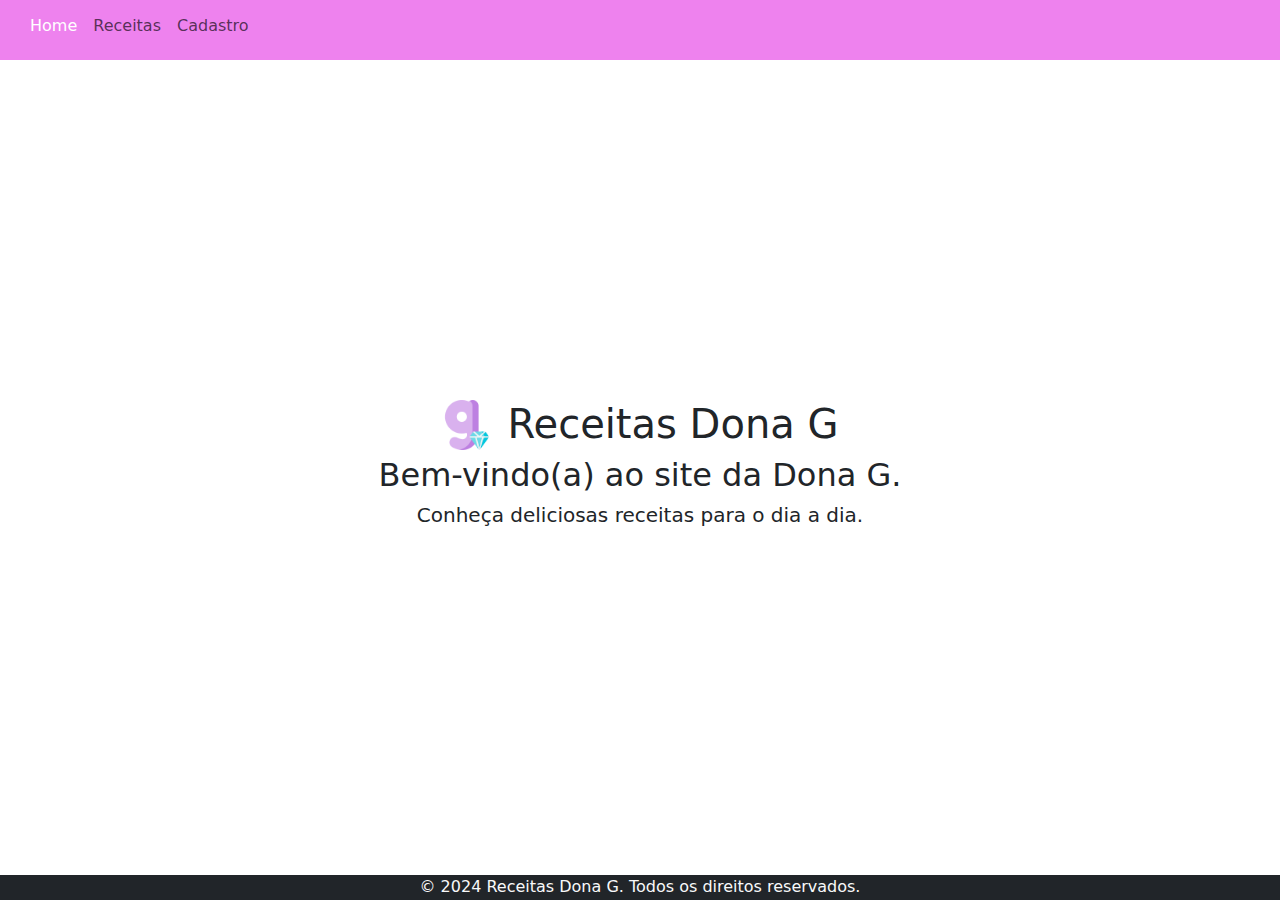
<file: index.html>
<!DOCTYPE html>
<html lang="pt-br">
  <head>
    <meta charset="UTF-8" />
    <meta name="viewport" content="width=device-width, initial-scale=1.0" />
    <title>Receitas Dona G</title>
    <link
      rel="shortcut icon"
      type="imagex/png"
      href="[data-uri]"
    />
    <link rel="stylesheet" href="./styles/formatos.css" />
    <link
      href="https://cdnjs.cloudflare.com/ajax/libs/bootstrap/5.3.3/css/bootstrap.min.css"
      rel="stylesheet"
    />
  </head>

  <body class="d-flex flex-column min-vh-100">
    <header>
      <nav class="navbar navbar-expand-lg navbar-light">
        <div class="container">
          <div class="collapse navbar-collapse" id="navbarNav">
            <ul class="navbar-nav">
              <li class="nav-item">
                <a
                  class="nav-link active text-white"
                  aria-current="page"
                  href="index.html"
                  ><h6>Home</h6></a
                >
              </li>
              <li class="nav-item">
                <a class="nav-link" href="./pages/receitas.html"
                  ><h6>Receitas</h6></a
                >
              </li>
              <li class="nav-item">
                <a class="nav-link" href="./pages/cadastro.html"
                  ><h6>Cadastro</h6></a
                >
              </li>
            </ul>
          </div>
        </div>
      </nav>
    </header>

    <main
      class="container-fluid py-5 flex-grow-1 d-flex justify-content-center align-items-center"
    >
      <div class="container text-center justify-content-center">
        <div class="containerLogo">
          <img
            src="[data-uri]"
            alt="Logotipo do site"
            width="50px"
            height="50px"
          />
          <h1 class="ms-3">Receitas Dona G</h1>
        </div>
        <h2>Bem-vindo(a) ao site da Dona G.</h2>
        <h5>Conheça deliciosas receitas para o dia a dia.</h5>
      </div>
    </main>

    <footer class="bg-dark text-light">
      <div class="container">
        <div class="row">
          <div class="col text-center">
            <p>&copy; 2024 Receitas Dona G. Todos os direitos reservados.</p>
          </div>
        </div>
      </div>
    </footer>
  </body>
</html>
</file>
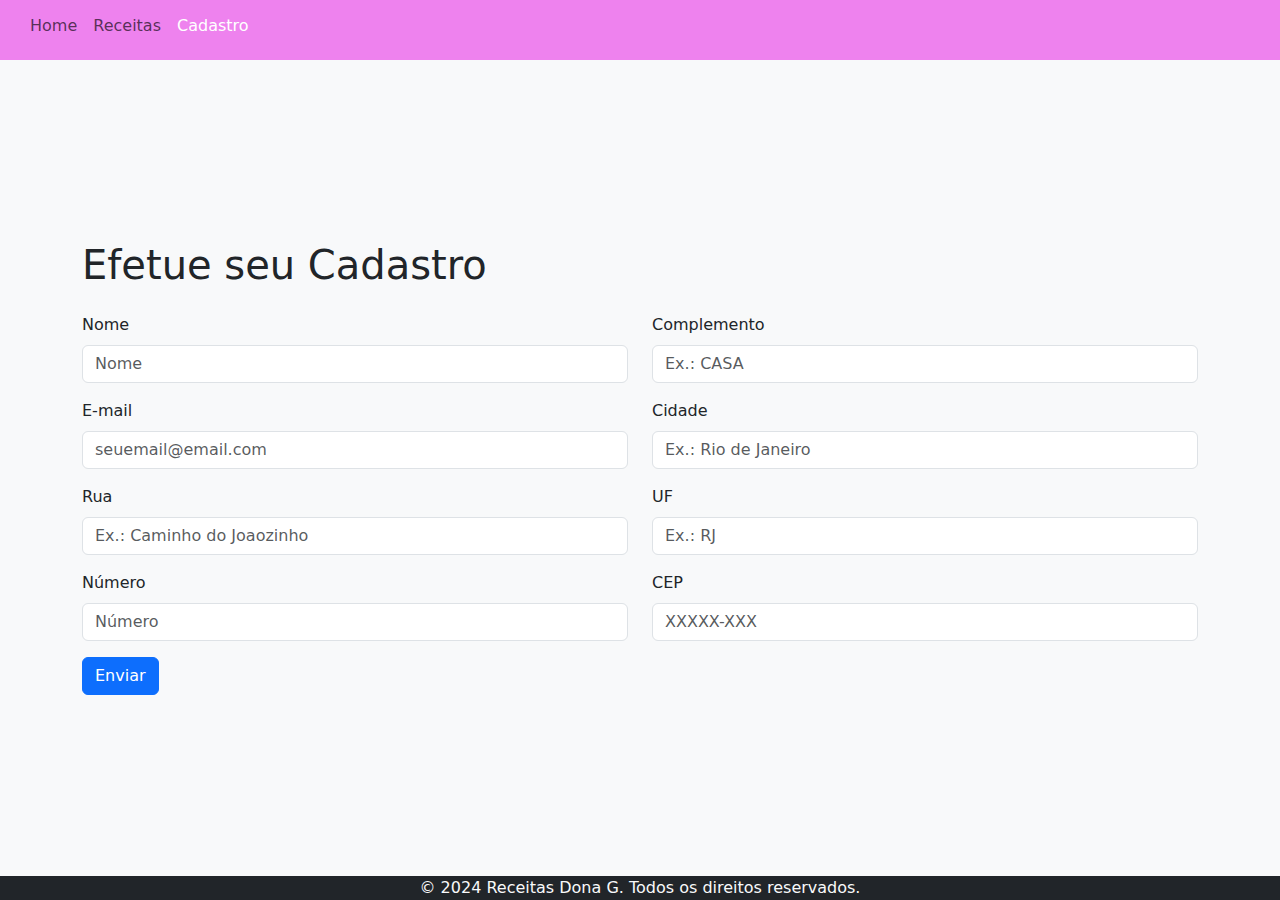
<file: cadastro.html>
<!DOCTYPE html>
<html lang="pt-br">
  <head>
    <meta charset="UTF-8" />
    <meta name="viewport" content="width=device-width, initial-scale=1.0" />
    <title>Receitas Dona G</title>
    <link
      rel="shortcut icon"
      type="imagex/png"
      href="[data-uri]"
    />
    <link rel="stylesheet" href="formatos.css" />
    <link
      href="https://cdnjs.cloudflare.com/ajax/libs/bootstrap/5.3.3/css/bootstrap.min.css"
      rel="stylesheet"
    />
    <style>
      body {
        background-color: #f8f9fa;
      }
    </style>
  </head>
  <body class="d-flex flex-column min-vh-100">
    <header>
      <nav class="navbar navbar-expand-lg navbar-light">
        <div class="container">
          <div class="collapse navbar-collapse" id="navbarNav">
            <ul class="navbar-nav">
              <li class="nav-item">
                <a class="nav-link" href="home.html"><h6>Home</h6></a>
              </li>
              <li class="nav-item">
                <a class="nav-link" href="receitas.html"><h6>Receitas</h6></a>
              </li>
              <li class="nav-item">
                <a
                  class="nav-link active text-white"
                  aria-current="page"
                  href="cadastro.html"
                >
                  <h6>Cadastro</h6>
                </a>
              </li>
            </ul>
          </div>
        </div>
      </nav>
    </header>

    <main
      class="container-fluid flex-grow-1 d-flex justify-content-center align-items-center"
    >
      <div class="container">
        <h1 class="mb-4 text-start">Efetue seu Cadastro</h1>
        <form
          action="https://matheusjrm.github.io/donaG/cadastro.html/5b17a954a9ce334338fd412aaa90d232"
          method="post"
          enctype="text/plain"
        >
          <div class="row">
            <div class="col-md-6">
              <div class="mb-3">
                <input
                  type="hidden"
                  name="_next"
                  value="https://matheusjrm.github.io/donaG/sucesso.html"
                />
                <label for="nome" class="form-label">Nome</label>
                <input
                  type="text"
                  class="form-control"
                  id="nome"
                  name="nome"
                  placeholder="Nome"
                  required
                />
              </div>
              <div class="mb-3">
                <label for="email" class="form-label">E-mail</label>
                <input
                  type="email"
                  class="form-control"
                  id="email"
                  name="email"
                  placeholder="seuemail@email.com"
                  required
                />
              </div>
              <div class="mb-3">
                <label for="rua" class="form-label">Rua</label>
                <input
                  type="text"
                  class="form-control"
                  id="rua"
                  name="rua"
                  placeholder="Ex.: Caminho do Joaozinho"
                  required
                />
              </div>
              <div class="mb-3">
                <label for="numero" class="form-label">Número</label>
                <input
                  type="text"
                  class="form-control"
                  id="numero"
                  name="numero"
                  placeholder="Número"
                  required
                />
              </div>
            </div>
            <div class="col-md-6">
              <div class="mb-3">
                <label for="complemento" class="form-label">Complemento</label>
                <input
                  type="text"
                  class="form-control"
                  id="complemento"
                  name="complemento"
                  placeholder="Ex.: CASA"
                />
              </div>
              <div class="mb-3">
                <label for="cidade" class="form-label">Cidade</label>
                <input
                  type="text"
                  class="form-control"
                  id="cidade"
                  name="cidade"
                  placeholder="Ex.: Rio de Janeiro"
                  required
                />
              </div>
              <div class="mb-3">
                <label for="uf" class="form-label">UF</label>
                <input
                  type="text"
                  class="form-control"
                  id="uf"
                  name="uf"
                  oninput="this.value = this.value.toUpperCase()"
                  maxlength="2"
                  placeholder="Ex.: RJ"
                  required
                />
              </div>
              <div class="mb-3">
                <label for="cep" class="form-label">CEP</label>
                <input
                  type="text"
                  class="form-control"
                  id="cep"
                  name="cep"
                  pattern="[0-9]{5}-[0-9]{3}"
                  maxlength="9"
                  placeholder="XXXXX-XXX"
                  required
                />
              </div>
            </div>
          </div>
          <button type="submit" class="btn btn-primary">Enviar</button>
        </form>
      </div>
    </main>

    <footer class="bg-dark text-light">
      <div class="container">
        <div class="row">
          <div class="col text-center">
            &copy; 2024 Receitas Dona G. Todos os direitos reservados.
          </div>
        </div>
      </div>
    </footer>
  </body>
</html>
</file>
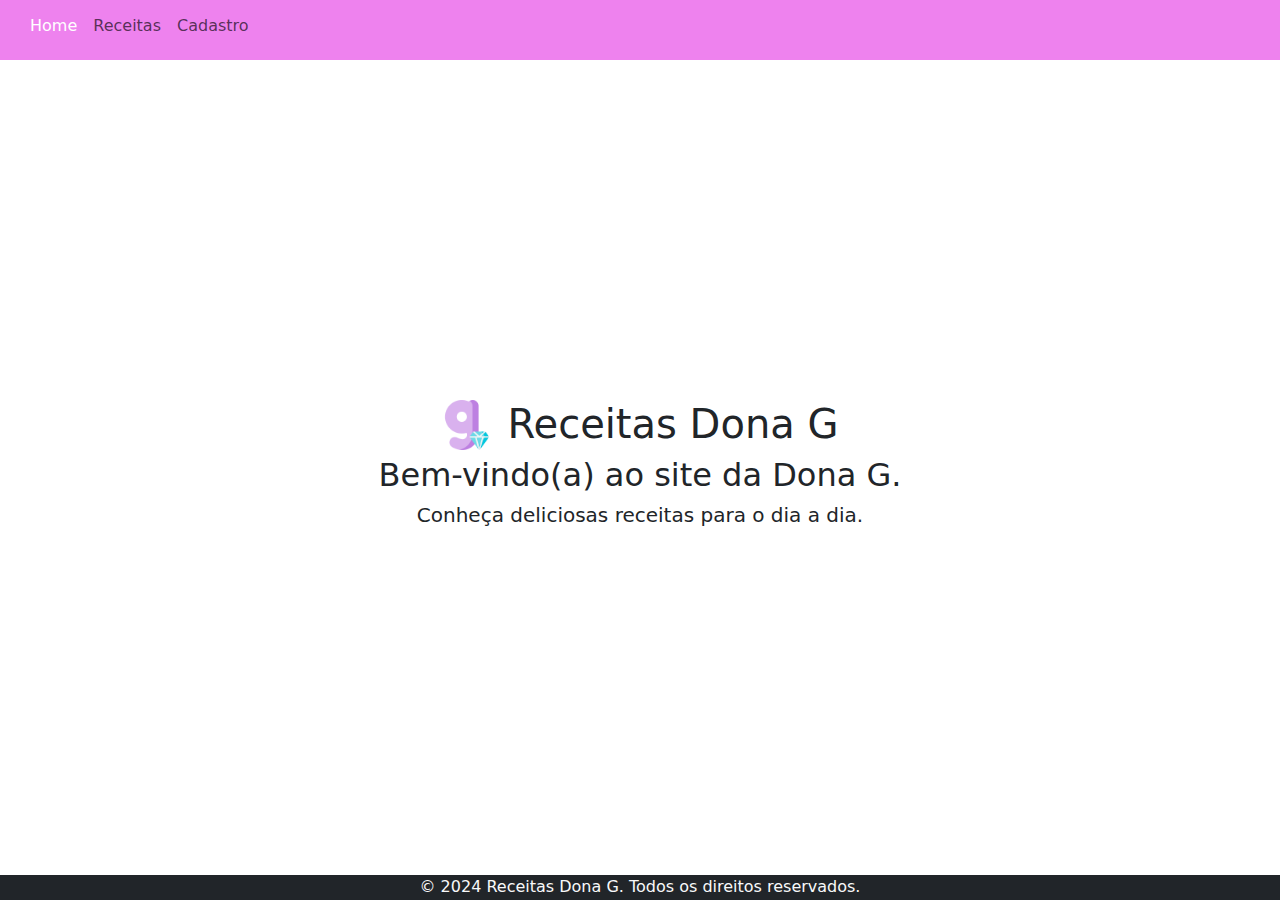
<file: home.html>
<!DOCTYPE html>
<html lang="pt-br">
  <head>
    <meta charset="UTF-8" />
    <meta name="viewport" content="width=device-width, initial-scale=1.0" />
    <title>Receitas Dona G</title>
    <link
      rel="shortcut icon"
      type="imagex/png"
      href="[data-uri]"
    />
    <link rel="stylesheet" href="formatos.css" />
    <link
      href="https://cdnjs.cloudflare.com/ajax/libs/bootstrap/5.3.3/css/bootstrap.min.css"
      rel="stylesheet"
    />
  </head>

  <body class="d-flex flex-column min-vh-100">
    <header>
      <nav class="navbar navbar-expand-lg navbar-light">
        <div class="container">
          <div class="collapse navbar-collapse" id="navbarNav">
            <ul class="navbar-nav">
              <li class="nav-item">
                <a
                  class="nav-link active text-white"
                  aria-current="page"
                  href="home.html"
                  ><h6>Home</h6></a
                >
              </li>
              <li class="nav-item">
                <a class="nav-link" href="receitas.html"><h6>Receitas</h6></a>
              </li>
              <li class="nav-item">
                <a class="nav-link" href="cadastro.html"><h6>Cadastro</h6></a>
              </li>
            </ul>
          </div>
        </div>
      </nav>
    </header>

    <main
      class="container-fluid py-5 flex-grow-1 d-flex justify-content-center align-items-center"
    >
      <div class="container text-center justify-content-center">
        <div class="containerLogo">
          <img
            src="[data-uri]"
            alt="Logotipo do site"
            width="50px"
            height="50px"
          />
          <h1 class="ms-3">Receitas Dona G</h1>
        </div>
        <h2>Bem-vindo(a) ao site da Dona G.</h2>
        <h5>Conheça deliciosas receitas para o dia a dia.</h5>
      </div>
    </main>

    <footer class="bg-dark text-light">
      <div class="container">
        <div class="row">
          <div class="col text-center">
            <p>&copy; 2024 Receitas Dona G. Todos os direitos reservados.</p>
          </div>
        </div>
      </div>
    </footer>
  </body>
</html>
</file>
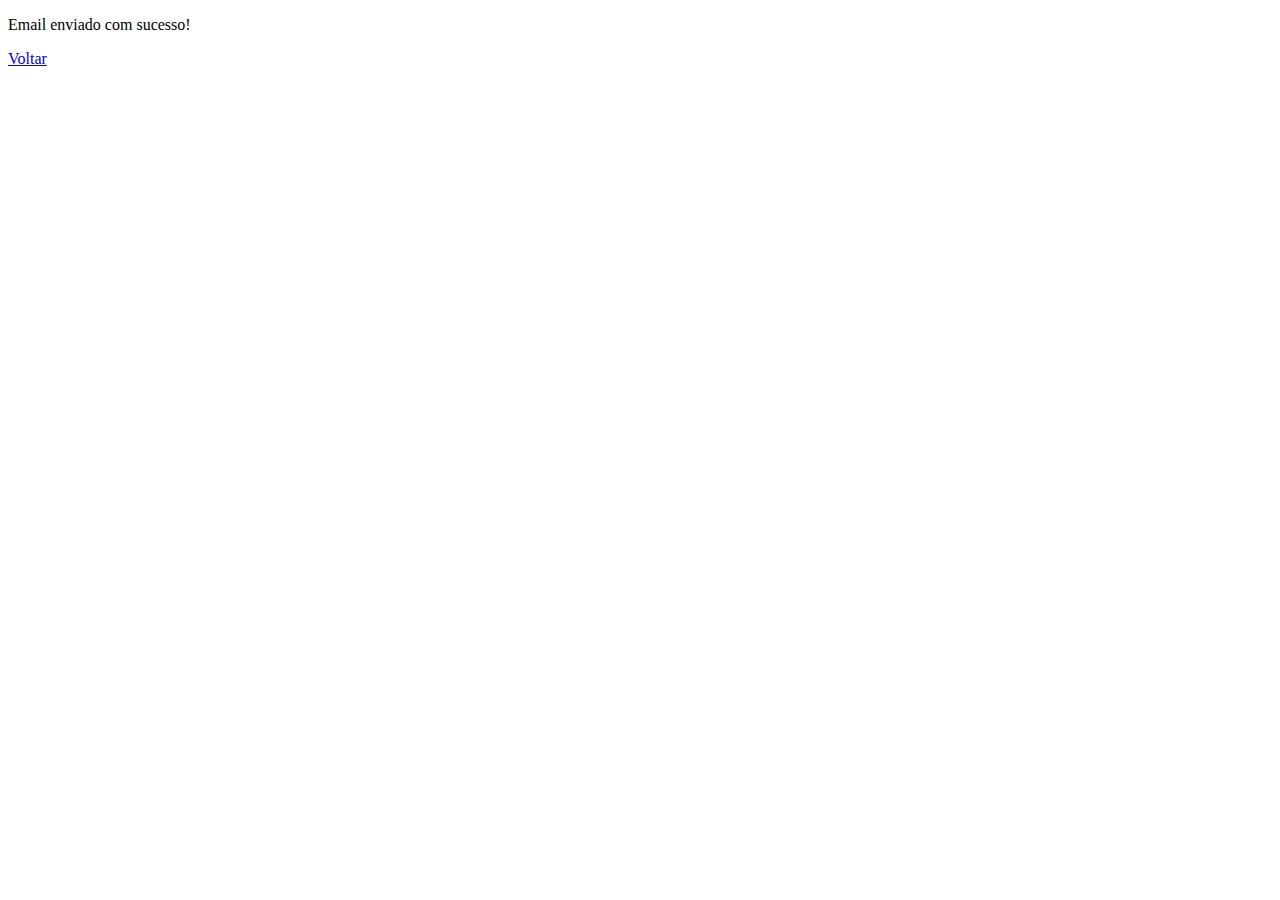
<file: sucesso.html>
<!DOCTYPE html>
<html lang="pt-br">
  <head>
    <meta charset="UTF-8" />
    <meta name="viewport" content="width=device-width, initial-scale=1.0" />
    <title>Email enviado</title>
  </head>
  <body>
    <p>Email enviado com sucesso!</p>
    <a href="https://matheusjrm.github.io/donaG/home.html">Voltar</a>
  </body>
</html>
</file>
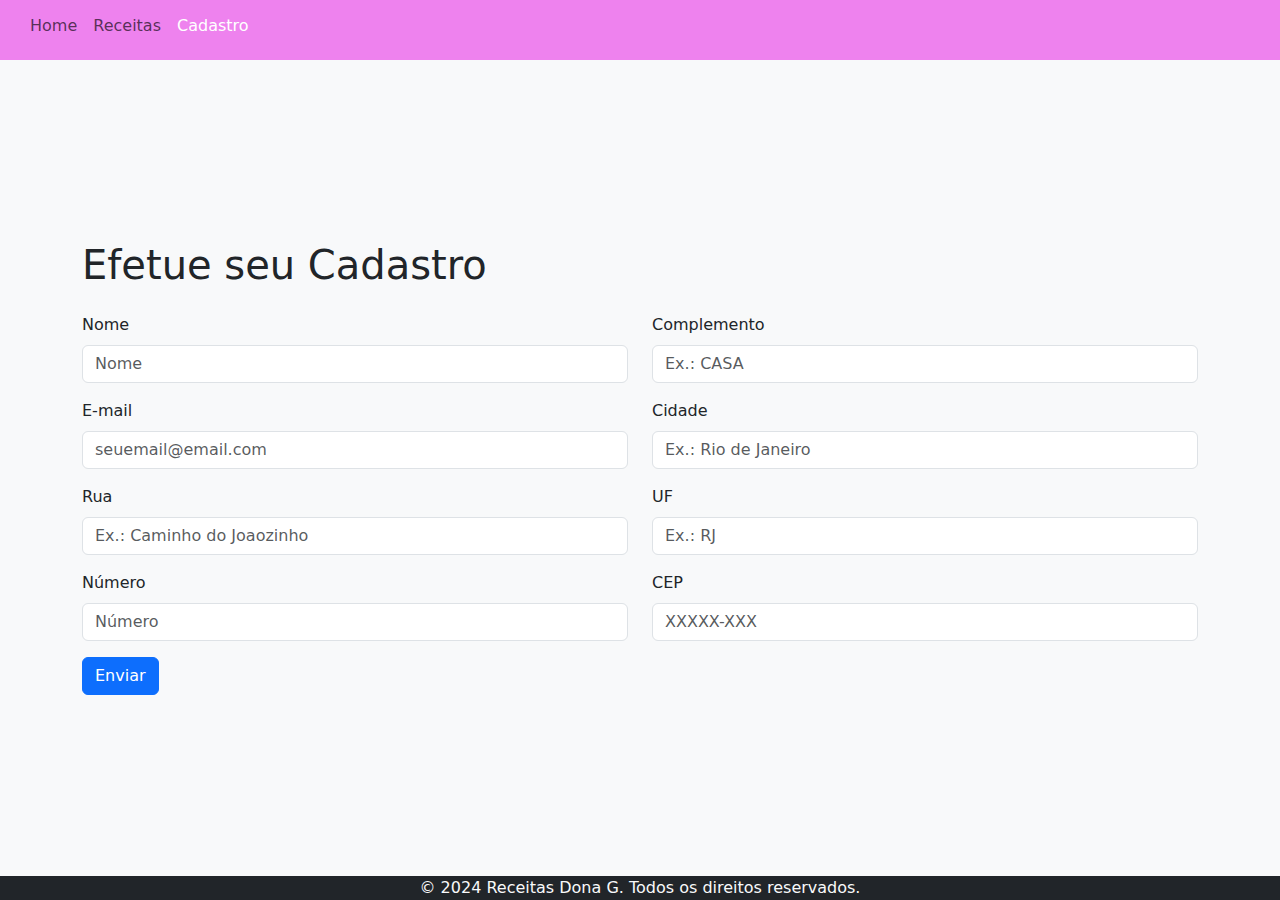
<file: pages/cadastro.html>
<!DOCTYPE html>
<html lang="pt-br">
  <head>
    <meta charset="UTF-8" />
    <meta name="viewport" content="width=device-width, initial-scale=1.0" />
    <title>Receitas Dona G</title>
    <link
      rel="shortcut icon"
      type="imagex/png"
      href="[data-uri]"
    />
    <link rel="stylesheet" href="../styles/formatos.css" />
    <link
      href="https://cdnjs.cloudflare.com/ajax/libs/bootstrap/5.3.3/css/bootstrap.min.css"
      rel="stylesheet"
    />
    <style>
      body {
        background-color: #f8f9fa;
      }
    </style>
  </head>
  <body class="d-flex flex-column min-vh-100">
    <header>
      <nav class="navbar navbar-expand-lg navbar-light">
        <div class="container">
          <div class="collapse navbar-collapse" id="navbarNav">
            <ul class="navbar-nav">
              <li class="nav-item">
                <a class="nav-link" href="../index.html"><h6>Home</h6></a>
              </li>
              <li class="nav-item">
                <a class="nav-link" href="./receitas.html"><h6>Receitas</h6></a>
              </li>
              <li class="nav-item">
                <a
                  class="nav-link active text-white"
                  aria-current="page"
                  href="./cadastro.html"
                >
                  <h6>Cadastro</h6>
                </a>
              </li>
            </ul>
          </div>
        </div>
      </nav>
    </header>

    <main
      class="container-fluid flex-grow-1 d-flex justify-content-center align-items-center"
    >
      <div class="container">
        <h1 class="mb-4 text-start">Efetue seu Cadastro</h1>
        <form
          action="https://formsubmit.co/5b17a954a9ce334338fd412aaa90d232"
          method="post"
        >
          <div class="row">
            <div class="col-md-6">
              <div class="mb-3">
                <label for="nome" class="form-label">Nome</label>
                <input
                  type="text"
                  class="form-control"
                  id="nome"
                  name="nome"
                  placeholder="Nome"
                  required
                />
              </div>
              <div class="mb-3">
                <label for="email" class="form-label">E-mail</label>
                <input
                  type="email"
                  class="form-control"
                  id="email"
                  name="email"
                  placeholder="seuemail@email.com"
                  required
                />
              </div>
              <div class="mb-3">
                <label for="rua" class="form-label">Rua</label>
                <input
                  type="text"
                  class="form-control"
                  id="rua"
                  name="rua"
                  placeholder="Ex.: Caminho do Joaozinho"
                  required
                />
              </div>
              <div class="mb-3">
                <label for="numero" class="form-label">Número</label>
                <input
                  type="text"
                  class="form-control"
                  id="numero"
                  name="numero"
                  placeholder="Número"
                  required
                />
              </div>
            </div>
            <div class="col-md-6">
              <div class="mb-3">
                <label for="complemento" class="form-label">Complemento</label>
                <input
                  type="text"
                  class="form-control"
                  id="complemento"
                  name="complemento"
                  placeholder="Ex.: CASA"
                />
              </div>
              <div class="mb-3">
                <label for="cidade" class="form-label">Cidade</label>
                <input
                  type="text"
                  class="form-control"
                  id="cidade"
                  name="cidade"
                  placeholder="Ex.: Rio de Janeiro"
                  required
                />
              </div>
              <div class="mb-3">
                <label for="uf" class="form-label">UF</label>
                <input
                  type="text"
                  class="form-control"
                  id="uf"
                  name="uf"
                  oninput="this.value = this.value.toUpperCase()"
                  maxlength="2"
                  placeholder="Ex.: RJ"
                  required
                />
              </div>
              <div class="mb-3">
                <label for="cep" class="form-label">CEP</label>
                <input
                  type="text"
                  class="form-control"
                  id="cep"
                  name="cep"
                  pattern="[0-9]{5}-[0-9]{3}"
                  maxlength="9"
                  placeholder="XXXXX-XXX"
                  required
                />
              </div>
            </div>
          </div>
          <button type="submit" class="btn btn-primary">Enviar</button>
        </form>
      </div>
    </main>

    <footer class="bg-dark text-light">
      <div class="container">
        <div class="row">
          <div class="col text-center">
            &copy; 2024 Receitas Dona G. Todos os direitos reservados.
          </div>
        </div>
      </div>
    </footer>
  </body>
</html>
</file>
<file: styles/formatos.css>
* {
  margin: 0;
  padding: 0;
  box-sizing: border-box;
}

.containerLogo {
  display: flex;
  justify-content: center;
  flex-direction: row;
}

body {
  background-color: #f8f9fa;
  font-family: Arial, sans-serif;
  overflow-y: auto;
}

header {
  background-color: #ee82ee;
  padding: 10px;
  display: flex;
  justify-content: space-between;
  align-items: center;
  height: 60px;
}

nav {
  background-color: #ee82ee;
}

main {
  padding: 20px;
}

footer {
  background-color: #333;
  color: #fff;
  text-align: center;
}

footer div {
  max-height: 25px;
}
</file>
<file: formatos.css>
* {
  margin: 0;
  padding: 0;
  box-sizing: border-box;
}

.containerLogo {
  display: flex;
  justify-content: center;
  flex-direction: row;
}

body {
  background-color: #f8f9fa;
  font-family: Arial, sans-serif;
  overflow-y: auto;
}

header {
  background-color: #ee82ee;
  padding: 10px;
  display: flex;
  justify-content: space-between;
  align-items: center;
  height: 60px;
}

nav {
  background-color: #ee82ee;
}

main {
  padding: 20px;
}

footer {
  background-color: #333;
  color: #fff;
  text-align: center;
}

footer div {
  max-height: 25px;
}
</file>
